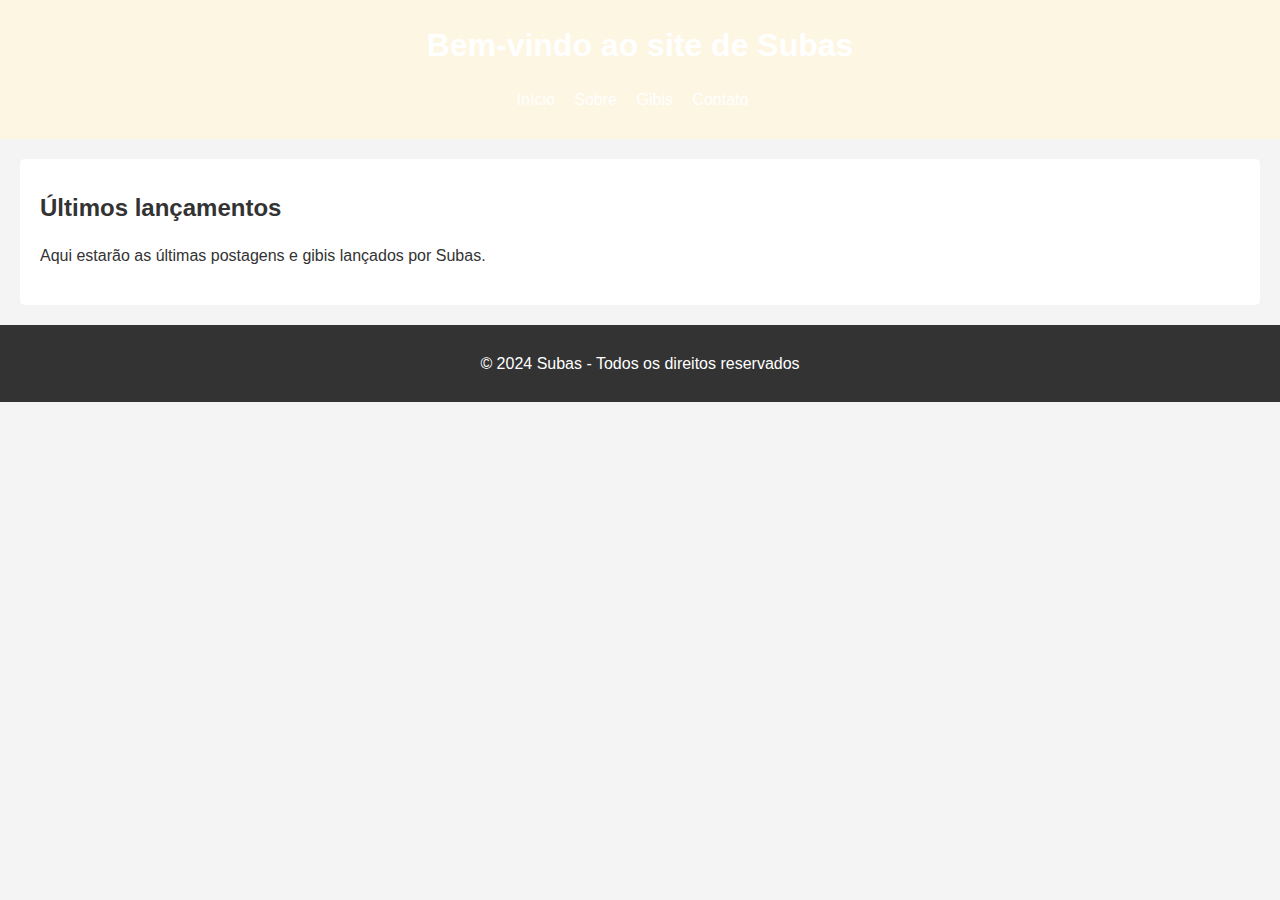
<file: index.html>
<!DOCTYPE html>
<html lang="pt-br">
<head>
    <meta charset="UTF-8">
    <meta name="viewport" content="width=device-width, initial-scale=1.0">
    <title>Subas Criações - Gibis</title>
    <link rel="stylesheet" href="css/style.css">
</head>
<body>
    <header>
        <h1>Bem-vindo ao site de Subas</h1>
        <nav>
            <ul>
                <li><a href="index.html">Início</a></li>
                <li><a href="about.html">Sobre</a></li>
                <li><a href="comics.html">Gibis</a></li>
                <li><a href="contact.html">Contato</a></li>
            </ul>
        </nav>
    </header>
    <section id="intro">
        <h2>Últimos lançamentos</h2>
        <p>Aqui estarão as últimas postagens e gibis lançados por Subas.</p>
    </section>
    <footer>
        <p>&copy; 2024 Subas - Todos os direitos reservados</p>
    </footer>
</body>
</html>
</file>
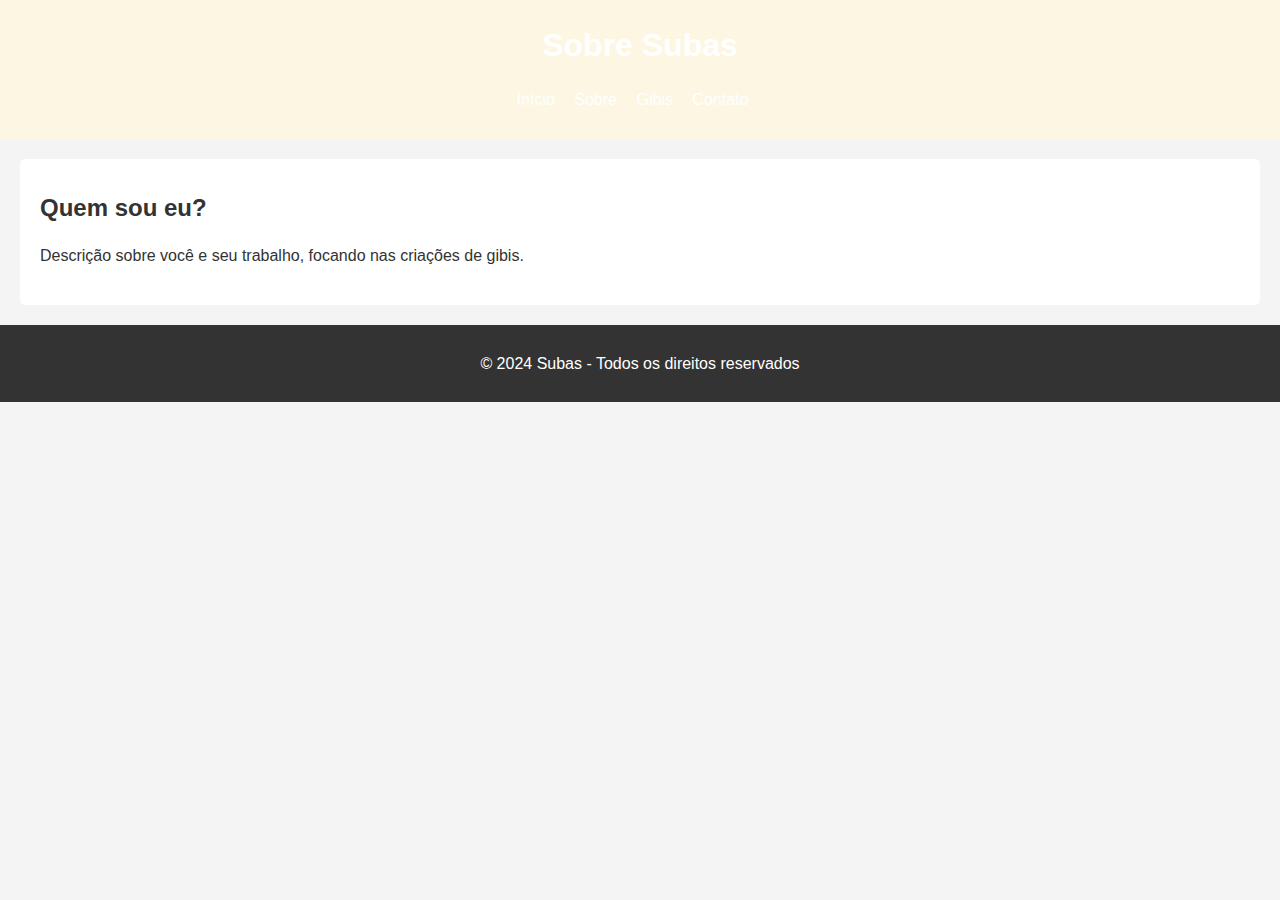
<file: about.html>
<!DOCTYPE html>
<html lang="pt-br">
<head>
    <meta charset="UTF-8">
    <meta name="viewport" content="width=device-width, initial-scale=1.0">
    <title>Sobre - Subas Criações</title>
    <link rel="stylesheet" href="css/style.css">
</head>
<body>
    <header>
        <h1>Sobre Subas</h1>
        <nav>
            <ul>
                <li><a href="index.html">Início</a></li>
                <li><a href="about.html">Sobre</a></li>
                <li><a href="comics.html">Gibis</a></li>
                <li><a href="contact.html">Contato</a></li>
            </ul>
        </nav>
    </header>
    <section>
        <h2>Quem sou eu?</h2>
        <p>Descrição sobre você e seu trabalho, focando nas criações de gibis.</p>
    </section>
    <footer>
        <p>&copy; 2024 Subas - Todos os direitos reservados</p>
    </footer>
</body>
</html>
</file>
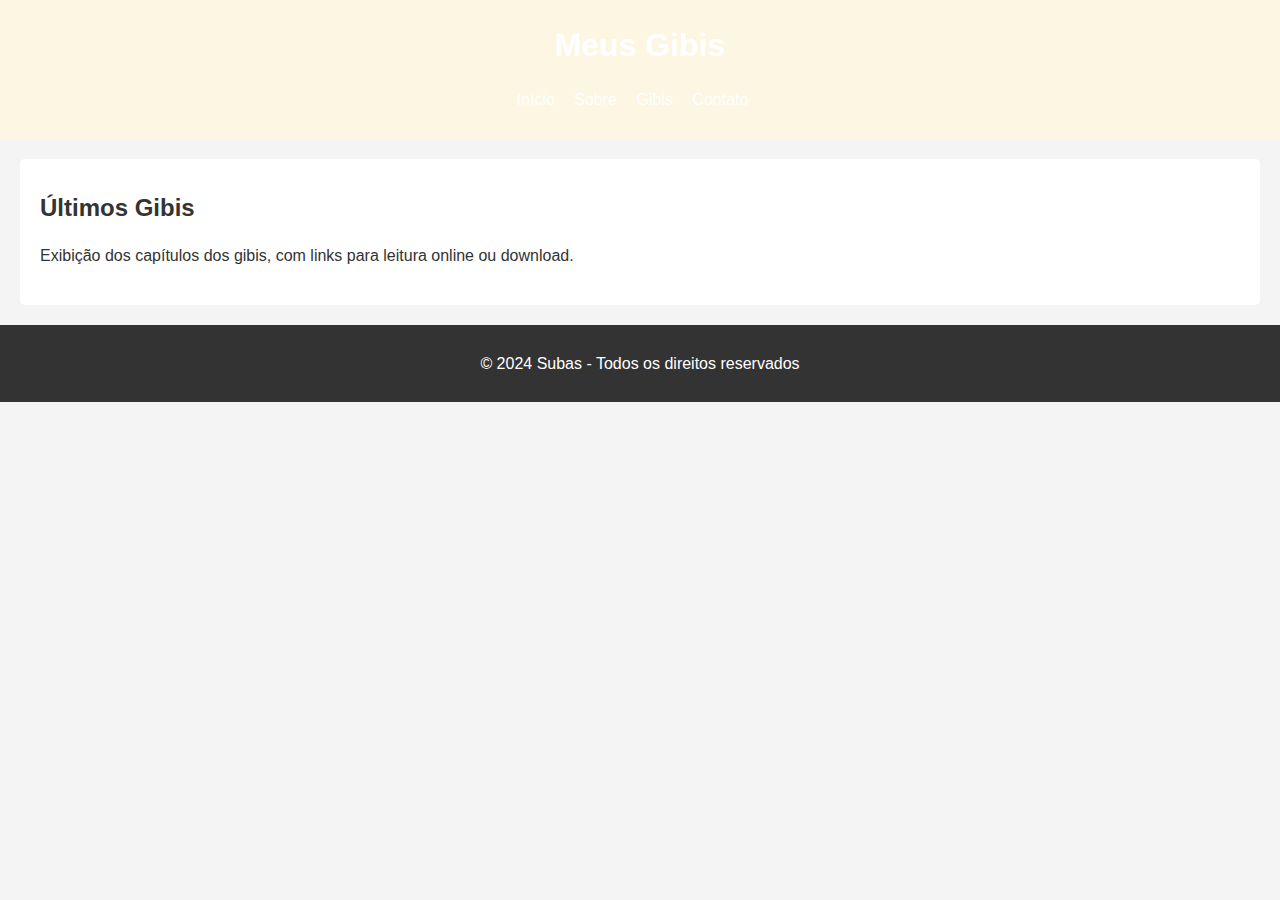
<file: comics.html>
<!DOCTYPE html>
<html lang="pt-br">
<head>
    <meta charset="UTF-8">
    <meta name="viewport" content="width=device-width, initial-scale=1.0">
    <title>Gibis - Subas Criações</title>
    <link rel="stylesheet" href="css/style.css">
</head>
<body>
    <header>
        <h1>Meus Gibis</h1>
        <nav>
            <ul>
                <li><a href="index.html">Início</a></li>
                <li><a href="about.html">Sobre</a></li>
                <li><a href="comics.html">Gibis</a></li>
                <li><a href="contact.html">Contato</a></li>
            </ul>
        </nav>
    </header>
    <section>
        <h2>Últimos Gibis</h2>
        <p>Exibição dos capítulos dos gibis, com links para leitura online ou download.</p>
    </section>
    <footer>
        <p>&copy; 2024 Subas - Todos os direitos reservados</p>
    </footer>
</body>
</html>
</file>
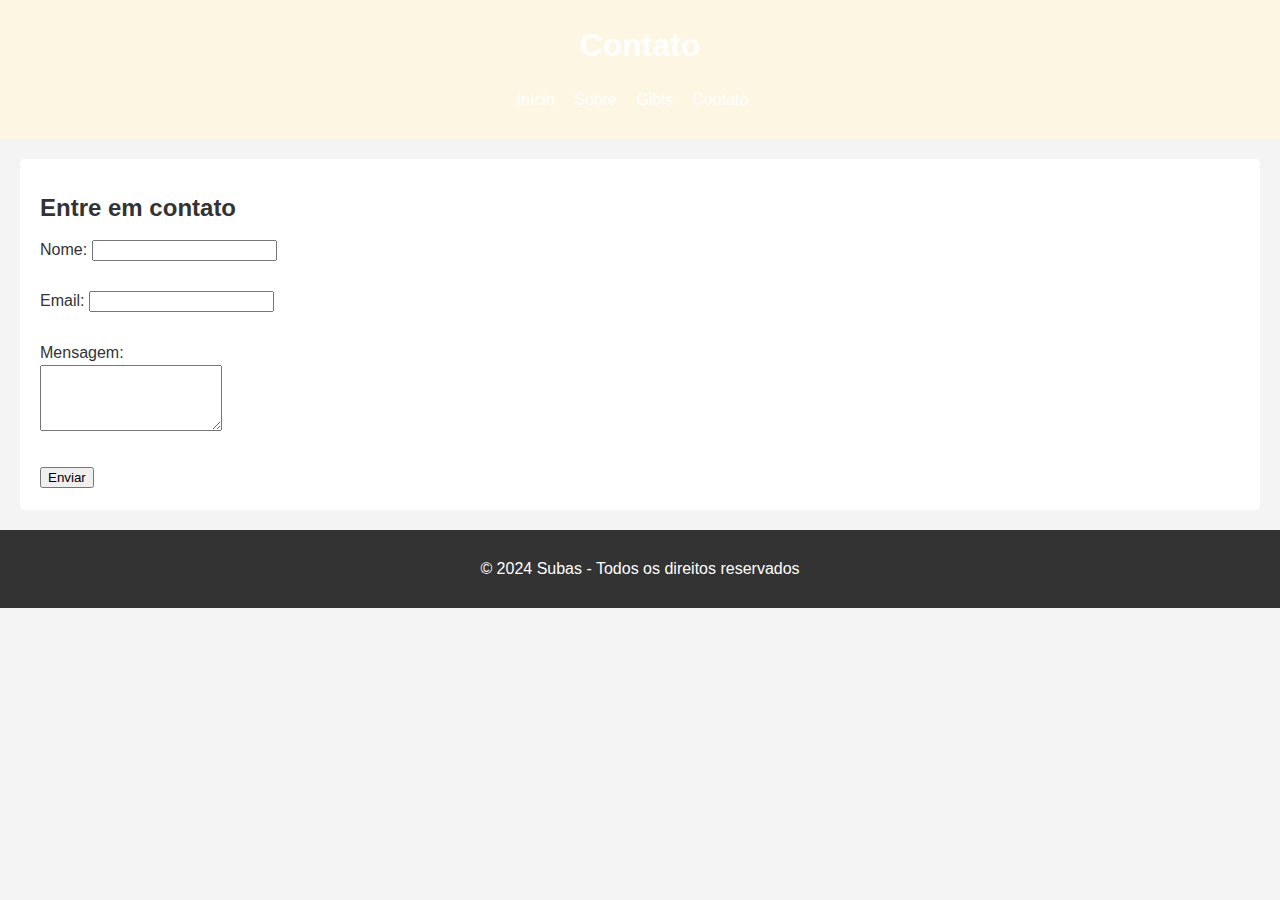
<file: contact.html>
<!DOCTYPE html>
<html lang="pt-br">
<head>
    <meta charset="UTF-8">
    <meta name="viewport" content="width=device-width, initial-scale=1.0">
    <title>Contato - Subas Criações</title>
    <link rel="stylesheet" href="css/style.css">
</head>
<body>
    <header>
        <h1>Contato</h1>
        <nav>
            <ul>
                <li><a href="index.html">Início</a></li>
                <li><a href="about.html">Sobre</a></li>
                <li><a href="comics.html">Gibis</a></li>
                <li><a href="contact.html">Contato</a></li>
            </ul>
        </nav>
    </header>
    <section>
        <h2>Entre em contato</h2>
        <form>
            <label for="name">Nome:</label>
            <input type="text" id="name" name="name" required><br><br>
            <label for="email">Email:</label>
            <input type="email" id="email" name="email" required><br><br>
            <label for="message">Mensagem:</label><br>
            <textarea id="message" name="message" rows="4" required></textarea><br><br>
            <button type="submit">Enviar</button>
        </form>
    </section>
    <footer>
        <p>&copy; 2024 Subas - Todos os direitos reservados</p>
    </footer>
</body>
</html>
</file>
<file: css/style.css>
body {
    font-family: Arial, scans-serif;
    line-height: 1.6;
    margin: 0;
    padding: 0;
    background-color: #f4f4f4;
    color: #333;
}

header {
    background: #333;
    background-color: #fdf6e3;
    color: white;
    padding: 10px 0;
    text-align: center;
}

nav ul {
    list-style: none;
    padding: 0;
}

nav ul li {
    display: inline;
    margin-right: 15px;
}

nav ul li a {
    color: white;
    text-decoration: none;
}

footer {
    text-align: center;
    padding: 10px 0;
    background-color: #333;
    color: white;
}

h1, h2 {
    margin: 10px 0;
}

section {
    padding: 20px;
    background-color: white;
    margin: 20px;
    border-radius: 5px;
}
</file>
